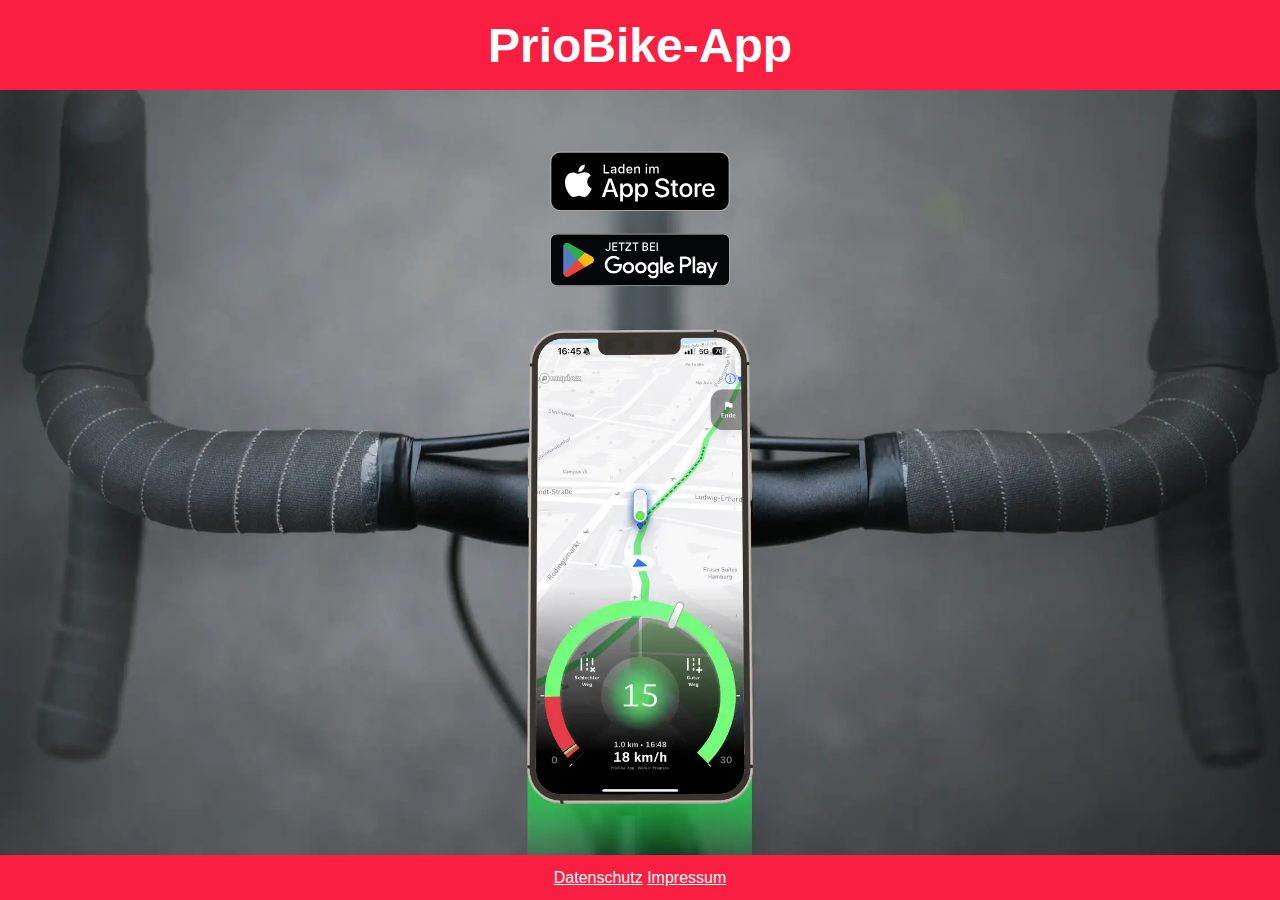
<file: page/index.html>
<!DOCTYPE html>
<html lang="de">
  <head>
    <meta charset="UTF-8">
    <meta name="viewport" content="width=device-width, initial-scale=1">
    <meta name="description" content="PrioBike-App">
    <title>PrioBike</title>
    <link rel="stylesheet" href="style.css">
  </head>
  <body>
    <div class="header">
        <h1 class="heading">PrioBike-App</h1>
    </div>
    <div class="imgbox">
        <img class="center-fit" src='background.webp'>
    </div>
    <div class="downloads-container">
      <div class="downloads">
        <a href="https://testflight.apple.com/join/GXdqWpdn"><img class="download" src='appstore.svg'></a>
        <a href="https://play.google.com/apps/testing/de.tudresden.priobike"><img class="download" src='google-play-badge.png'></a>
      </div>
    </div>
    <div class="footer">
        <div class="footnote">
          <div id="ios-note"></div>
          <a href="https://priobike-release.inf.tu-dresden.de/privacy-policy/">Datenschutz</a>
          <a href="impressum.html">Impressum</a>
        </div>
    </div>
    <script src="script.js"></script>
  </body>
</html>
</file>
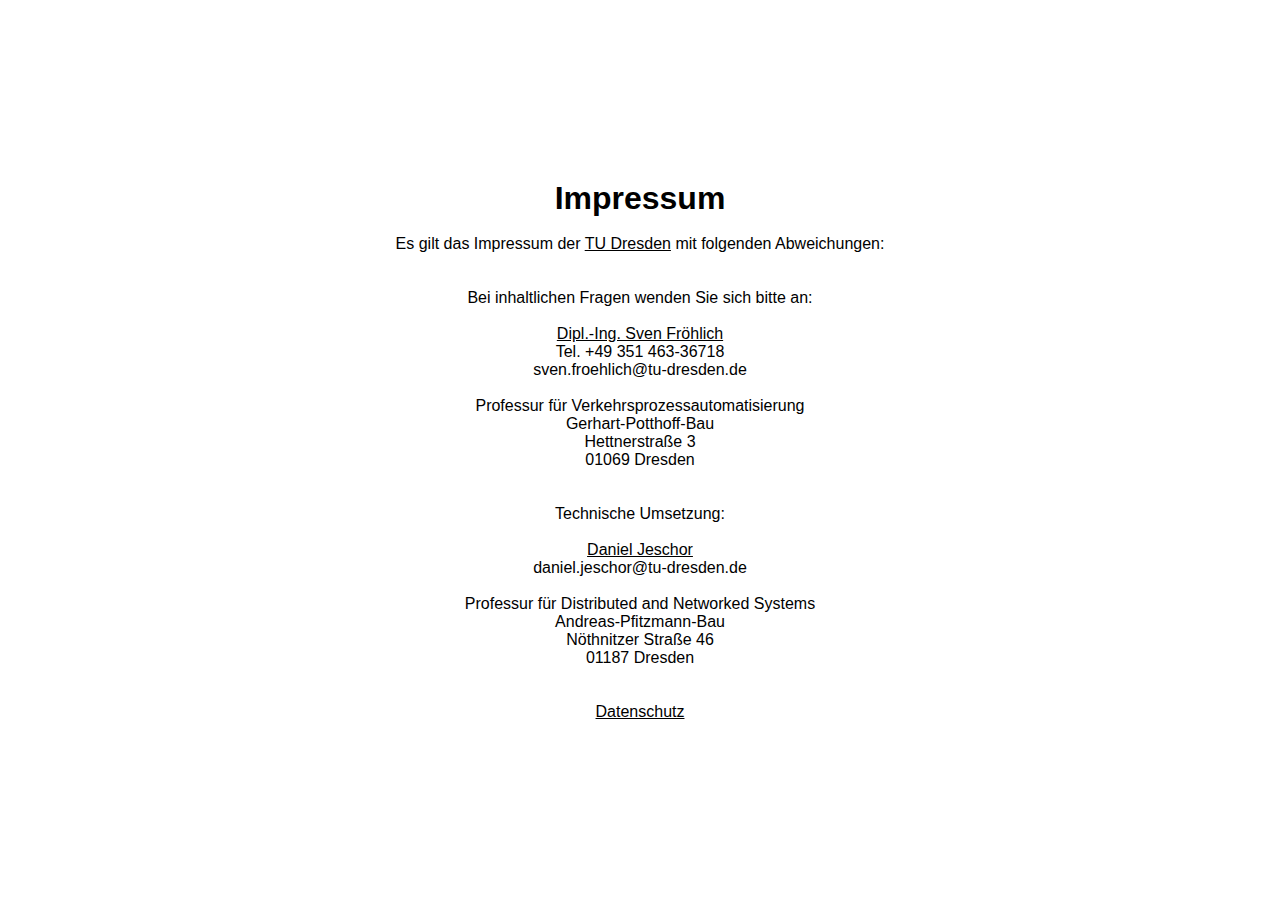
<file: page/impressum.html>
<!DOCTYPE html>
<html lang="de">
  <head>
    <meta charset="UTF-8">
    <meta name="viewport" content="width=device-width, initial-scale=1">
    <title>PrioBike</title>
    <link rel="stylesheet" href="style.css">
  </head>
  <body>
    <div class="impressum-text">
        <div>
            <h1>Impressum</h1>
            <br />
            <p>
              Es gilt das Impressum der <a href="https://tu-dresden.de/impressum">TU Dresden</a> mit folgenden Abweichungen:
            </p>
            <br /><br />
            <p>
              Bei inhaltlichen Fragen wenden Sie sich bitte an:
            </p>
            <br />
            <p> 
              <a href="https://tu-dresden.de/bu/verkehr/vis/vpa/die-professur/Beschaeftigte/froehlich">Dipl.-Ing. Sven Fröhlich</a> <br />
                Tel. +49 351 463-36718 <br />
                sven.froehlich@tu-dresden.de<br /><br />
                Professur für Verkehrsprozessautomatisierung<br />
                Gerhart-Potthoff-Bau<br />
                Hettnerstraße 3<br />
                01069 Dresden<br />
            </p>
            <br /><br />
            <p>
              Technische Umsetzung:
            </p>
            <br />
            <p> 
              <a href="https://tu-dresden.de/ing/informatik/sya/netd/about/team?set_language=en">Daniel Jeschor</a> <br />
              daniel.jeschor@tu-dresden.de<br /><br />
              Professur für Distributed and Networked Systems<br />
              Andreas-Pfitzmann-Bau<br />
              Nöthnitzer Straße 46<br />
              01187 Dresden<br />
          </p>
          <br /><br />
          <p><a href="https://priobike-release.inf.tu-dresden.de/privacy-policy">Datenschutz</a></p>
        </div>
    </div>
  </body>
</html>
</file>
<file: page/style.css>
.header {
    position: fixed;
    top: 0;
    left: 0;
    z-index: 999;
    width: 100%;
    height: 10vh;
    background-color: rgb(250, 30, 65, 1);
    display: flex;
    justify-content: center;
    align-items: center;
}

.footer {
    position: fixed;
    bottom: 0;
    left: 0;
    z-index: 999;
    width: 100%;
    height: 5vh;
    background-color: rgb(250, 30, 65, 1);
    display: flex;
    justify-content: center;
    align-items: center;
}

.footnote,
.heading {
    text-align: center;
    font-family: Arial, Helvetica, sans-serif;
    color: white;
}

.footnote {
    font-size: 1rem;
}

#ios-note {
    font-size: 0.7rem;
}

.heading {
    font-size: 3rem;
}

* {
    margin: 0;
    padding: 0;
}

body {
    max-width: 100%;
    overflow-x: hidden;
}

.imgbox {
    display: flex;
    justify-content: center;
    align-items: center;
    height: 100%;
}

.center-fit {
    height: 100vh;
    width: 100%;
    margin: auto;
    object-fit: cover; /* Added to maintain aspect ratio and cover the container */
}

.downloads-container {
    position: fixed;
    top: 25%;
    left: 50%;
    transform: translate(-50%, -50%);
}

.downloads {
    display: grid;
    grid-template-columns: 1fr;
    grid-template-rows: repeat(2, 1fr);
    grid-column-gap: 0px;
    grid-row-gap: 0px;
}

.download {
    width: 180px;
}

a { color: inherit; } 

.impressum-text {
    display: flex;
    justify-content: center;
    align-items: center;
    text-align: center;
    min-height: 100vh;
    font-family: Arial, Helvetica, sans-serif;
}
</file>
